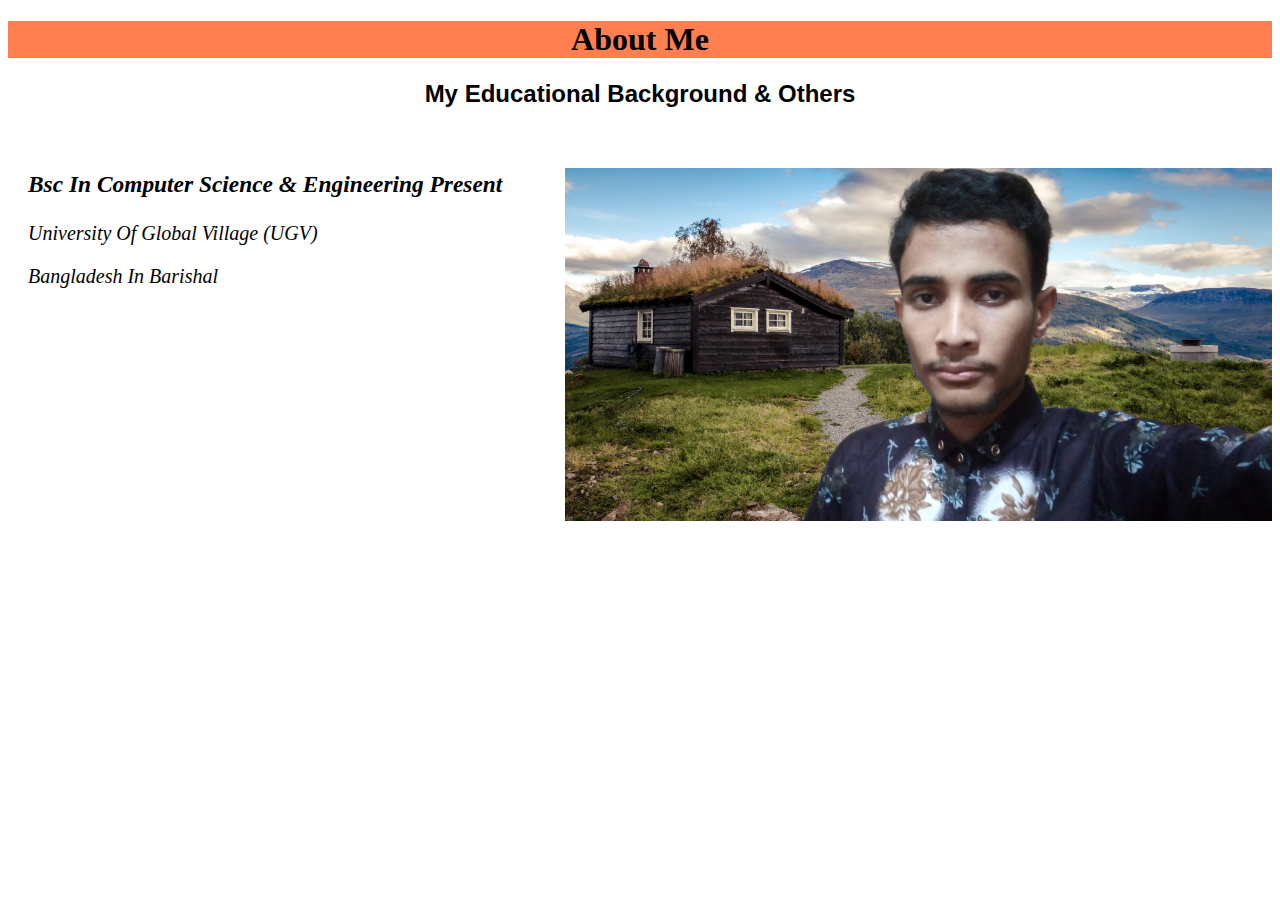
<file: about.html>
<!DOCTYPE html>
<!--[if lt IE 7]>      <html class="no-js lt-ie9 lt-ie8 lt-ie7"> <![endif]-->
<!--[if IE 7]>         <html class="no-js lt-ie9 lt-ie8"> <![endif]-->
<!--[if IE 8]>         <html class="no-js lt-ie9"> <![endif]-->
<!--[if gt IE 8]>      <html class="no-js"> <!--<![endif]-->
<html>
    <head>
        <meta charset="utf-8">
        <meta http-equiv="X-UA-Compatible" content="IE=edge">
        <title>About page</title>
        <meta name="description" content="">
        <meta name="viewport" content="width=device-width, initial-scale=1">
        <link rel="stylesheet" href="">

        <style>
            h1{
                text-align: center;
                text-decoration-color: blue;
                background-color: coral;
            }
            h2{
                text-align: center;
                font-family:Impact, Haettenschweiler, 'Arial Narrow Bold', sans-serif;
            }

            .edu{
                text-decoration-color: cornflowerblue;
                text-emphasis-color:#FFFC;
                font-size: 20px;
                font-style: italic;
                border-spacing: 20px;
                padding:20px;
            }
            .img{
                align-items: center;
                height: 320px;
                float: right;
                transform: translateY(-50%);
            }

        </style>

    </head>
    <body>
       <h1>About Me</h1>
       <h2>My Educational Background & Others</h2> 
        <div class="edu"> 
            <h3>Bsc In Computer Science & Engineering Present</h3>
            <p> University Of Global Village (UGV) </p>
            <p>Bangladesh In Barishal</p>

        </div>

        <div class="img">
           <img src="image/about.png">



        </div>

        
    </body>
</html>
</file>
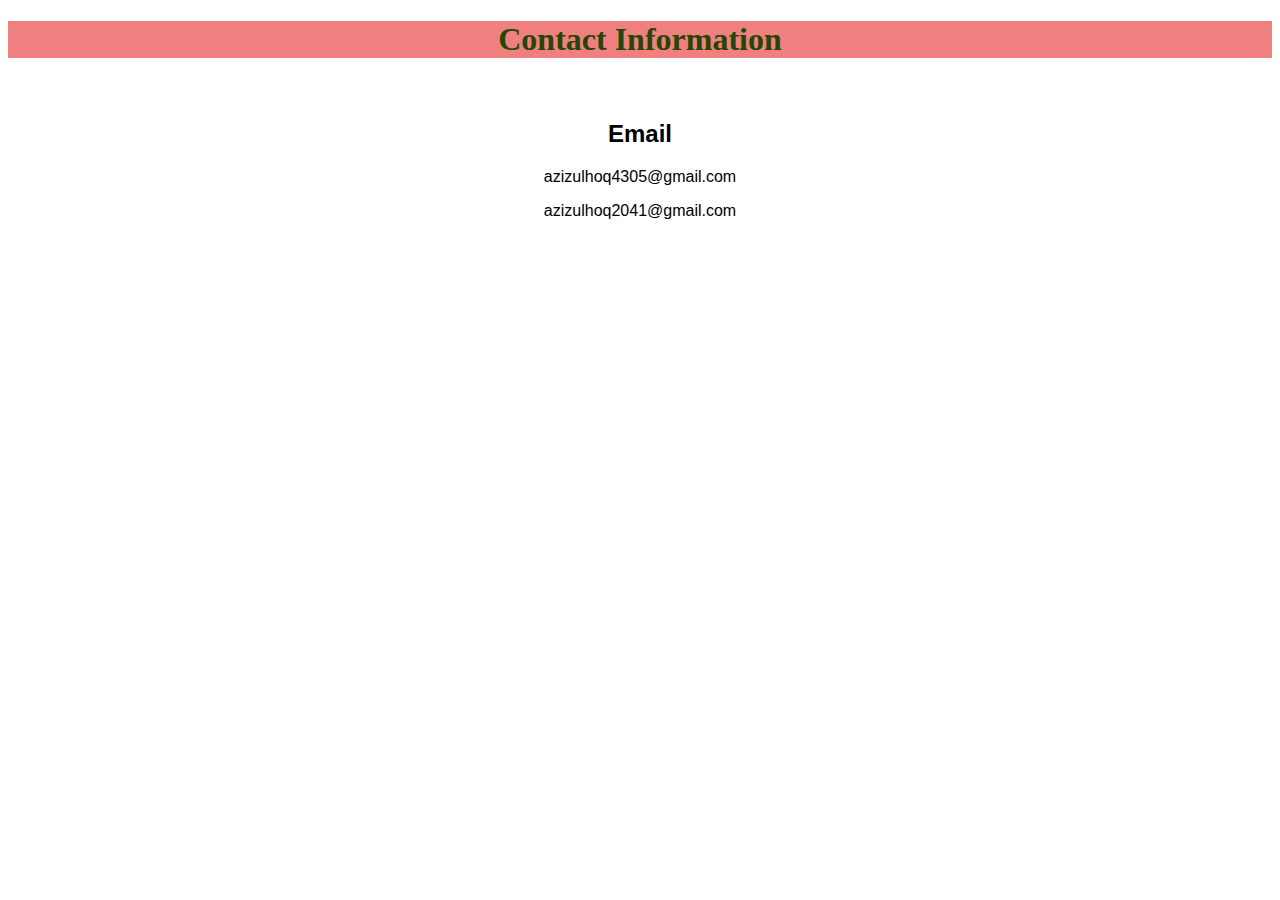
<file: contact.html>
<!DOCTYPE html>
<!--[if lt IE 7]>      <html class="no-js lt-ie9 lt-ie8 lt-ie7"> <![endif]-->
<!--[if IE 7]>         <html class="no-js lt-ie9 lt-ie8"> <![endif]-->
<!--[if IE 8]>         <html class="no-js lt-ie9"> <![endif]-->
<!--[if gt IE 8]>      <html class="no-js"> <!--<![endif]-->
<html>
    <head>
        <meta charset="utf-8">
        <meta http-equiv="X-UA-Compatible" content="IE=edge">
        <title>Contact</title>
        <meta name="description" content="">
        <meta name="viewport" content="width=device-width, initial-scale=1">
        <link rel="stylesheet" href="">
        <style>
            h1{
                text-align: center;
                text-overflow: inherit;
                text-shadow: lawngreen;
                color: rgb(37, 71, 3);
                background-color: lightcoral;
            }
            .mail{
                padding: 20px;
                font-family:sans-serif;
                text-align: center;
            }

        </style>
    </head>
    <body>
       <h1>Contact Information</h1>
       <diV class="mail">
           <h2>Email</h2>
           <p>azizulhoq4305@gmail.com</p>
           <p>azizulhoq2041@gmail.com</p>
       </diV>
    </body>
</html>
</file>
